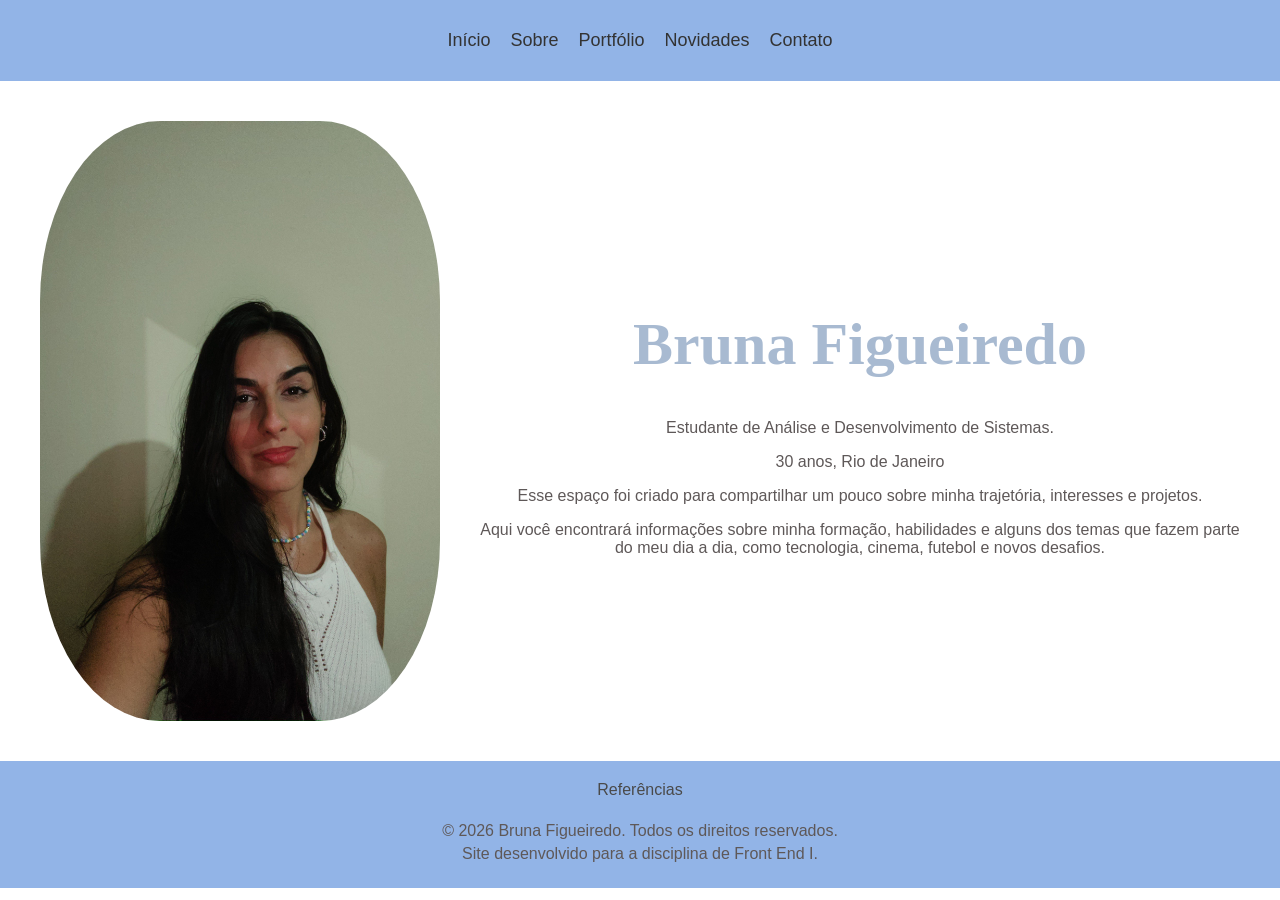
<file: index.html>
<!DOCTYPE html>
<html lang="pt-BR">
    <head>
        <meta charset="UTF-8">
        <meta name="viewport" content="width=device-width, initial-scale=1.0">
        <title> Bruna Figueiredo</title>
        <link rel="stylesheet" href="style.css">

    </head>

    <body>

         <nav>
        <a href="index.html">Início</a>
        <a href="sobre.html">Sobre</a>
        <a href="portfolio.html">Portfólio</a>
        <a href="novidades.html">Novidades</a>
        <a href="contato.html">Contato</a>
    </nav>
 <div class="inicio">
<img id="selfie" src="selfie.jfif" alt="Foto de perfil" width="400">

    <div class="texto">

        <h1> Bruna Figueiredo</h1>
  <p>
    Estudante de Análise e Desenvolvimento de Sistemas.
    </p>
    <p>
        30 anos, Rio de Janeiro 
    </p>
    <p>
        Esse espaço foi criado para compartilhar um pouco sobre minha trajetória, interesses e projetos.
    </p>
<p>
Aqui você encontrará informações sobre minha formação,

 habilidades e alguns dos temas que fazem parte do meu dia a dia, 

 como tecnologia, cinema, futebol e novos desafios.</p>
  
    </div>
    </div>
   <footer>
    <a href="referencias.html">Referências</a>
  <br>
  <br>
    <p>© 2026 Bruna Figueiredo. Todos os direitos reservados.</p>
    <p>Site desenvolvido para a disciplina de Front End I.</p>
  
   

</footer>
    </body>
</html>
</file>
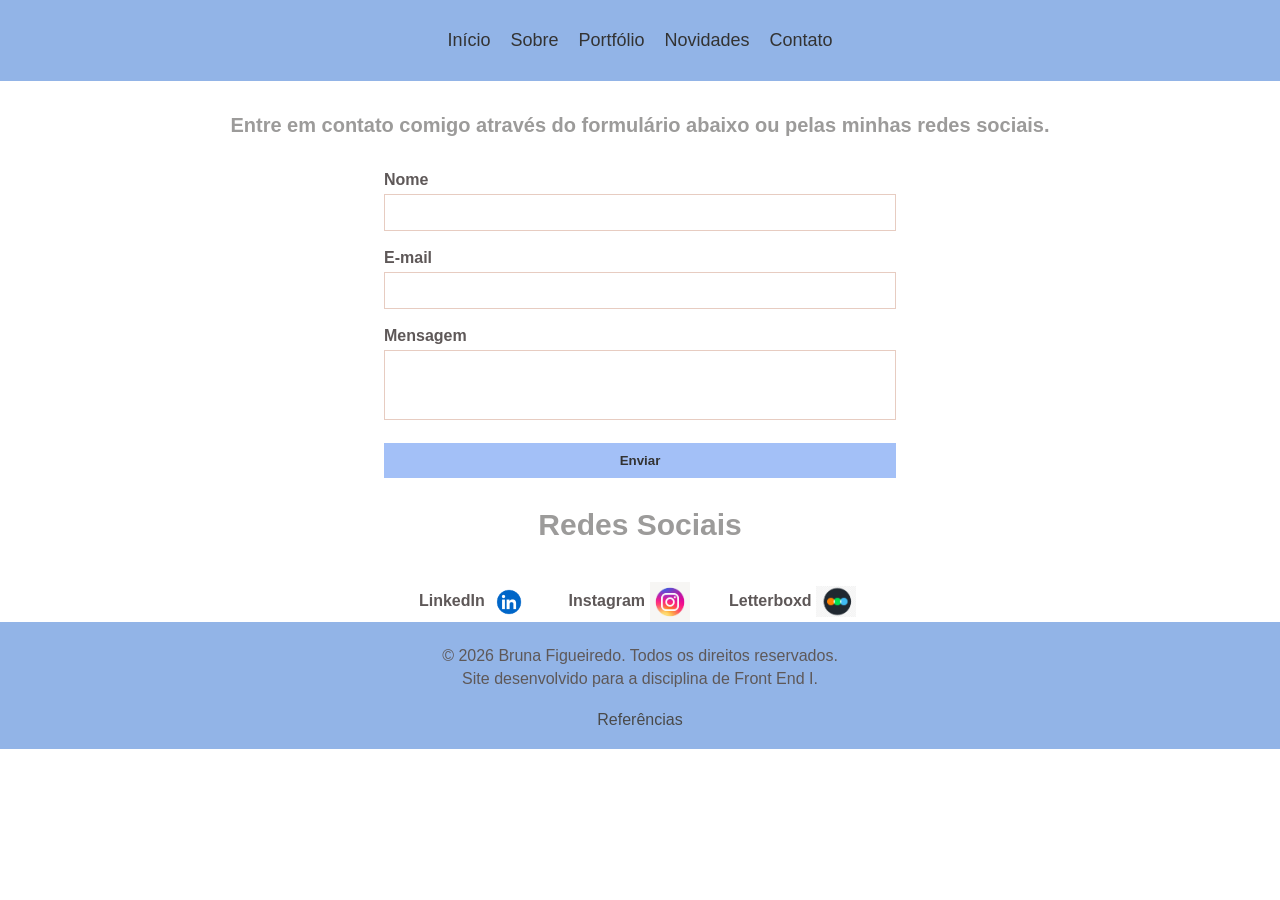
<file: contato.html>
<!DOCTYPE html>
<html lang="pt-BR">
    <head>
        <meta charset="UTF-8">
        <title> Bruna Figueiredo</title>
        <link rel="stylesheet" href="style.css">

    </head>

    <body>

<nav>
        <a href="index.html">Início</a>
        <a href="sobre.html">Sobre</a>
        <a href="portfolio.html">Portfólio</a>
        <a href="novidades.html">Novidades</a>
        <a href="contato.html">Contato</a>
    </nav>


<!-- CONTEÚDO DO SITE-->

<h5>Entre em contato comigo através do formulário abaixo ou pelas minhas redes sociais.
</h5>

<form action="enviado.html">

    <label for="nome">Nome</label>
    <input type="text" id="nome">

    <br><br>

    <label for="email">E-mail</label>
    <input type="text" id="email">

    <br><br>

    <label for="mensagem">Mensagem</label>
    <input type="text" id="mensagem">

    <br><br>

    <input type="submit" value="Enviar">

</form>

    <h3>Redes Sociais</h3>

    <section class="redes">

<a href="https://www.linkedin.com/in/bruna-figueiredo-676171226/" target="_blank">LinkedIn 
<img src="linkedin.webp" alt="LinkedIn">
</a>
<a href="https://www.instagram.com/brunafigrd/" target="_blank">Instagram
    <img src="instagram.avif" alt="Instagram">
</a>
<a href="https://letterboxd.com/brunafgrd/" target="_blank">Letterboxd
    <img src="letterboxd.png" alt="Letterboxd">
</a>

</section>
     <footer>
    <p>© 2026 Bruna Figueiredo. Todos os direitos reservados.</p>
    <p>Site desenvolvido para a disciplina de Front End I.</p>
    <br>
   <a href="referencias.html">Referências</a>

</footer>
</form>
</body>
</html>
</file>
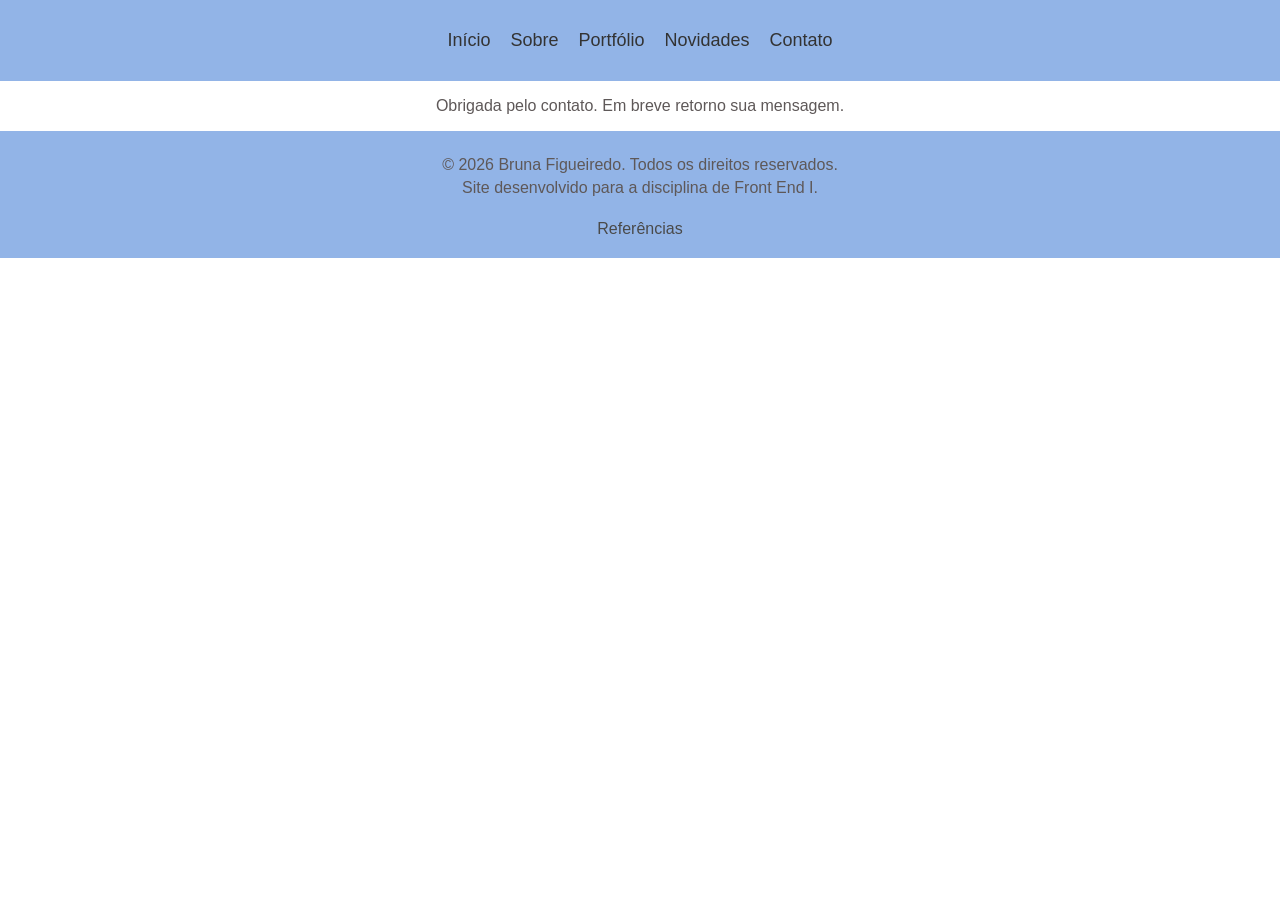
<file: enviado.html>
<!DOCTYPE html>
<html lang="pt-BR">
    <head>
        <meta charset="UTF-8">
        <title> Bruna Figueiredo</title>
        <link rel="stylesheet" href="style.css">

    </head>

    <body>

<nav>
        <a href="index.html">Início</a>
        <a href="sobre.html">Sobre</a>
        <a href="portfolio.html">Portfólio</a>
        <a href="novidades.html">Novidades</a>
        <a href="contato.html">Contato</a>
    </nav>

    <p> Obrigada pelo contato. Em breve retorno sua mensagem.</p>

    
    
     <footer>
    <p>© 2026 Bruna Figueiredo. Todos os direitos reservados.</p>
    <p>Site desenvolvido para a disciplina de Front End I.</p>
    <br>
   <a href="referencias.html">Referências</a>

</footer>
    
    </body>
    </html>
</file>
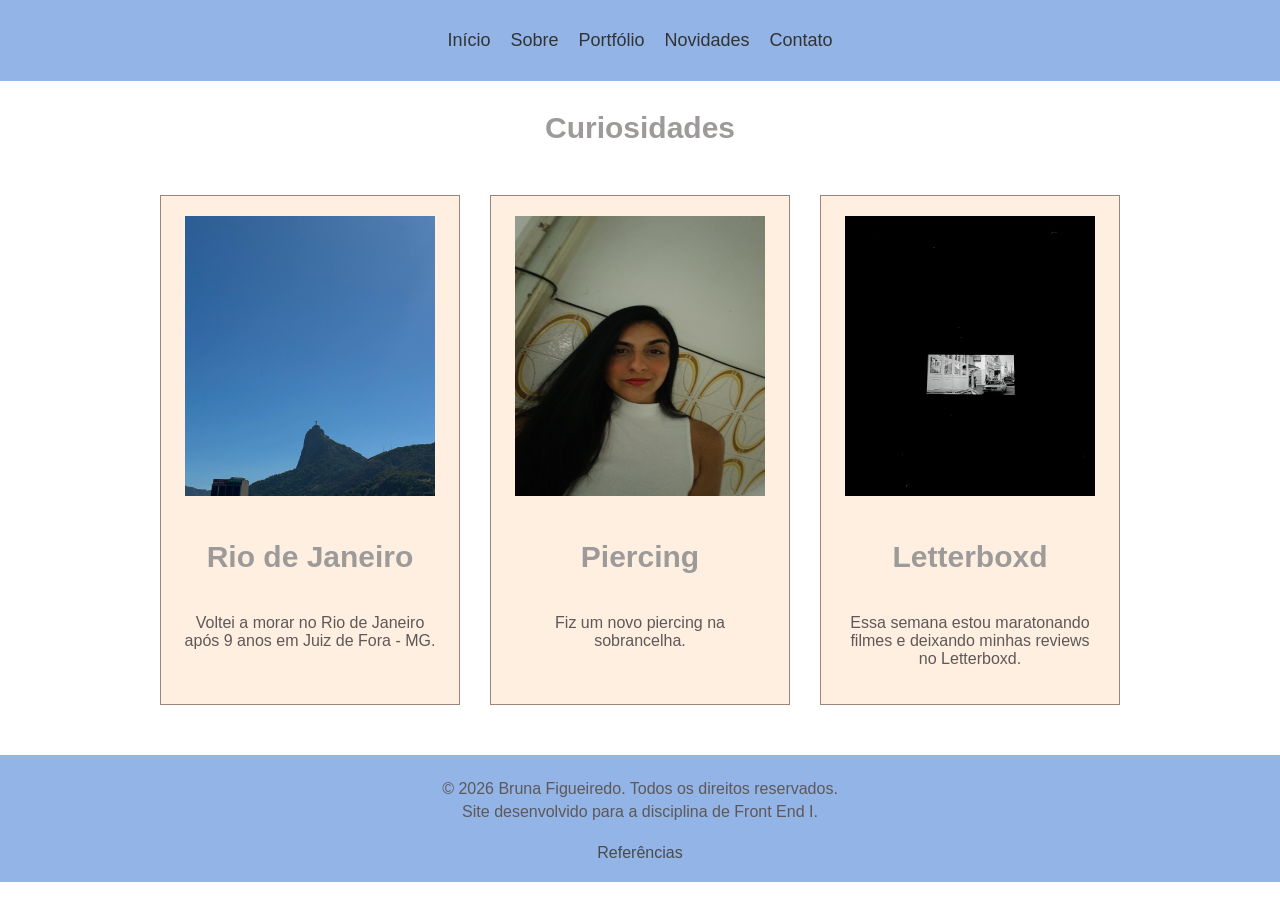
<file: novidades.html>
<!DOCTYPE html>
<html lang="pt-BR">
    <head>
        <meta charset="UTF-8">
        <title> Bruna Figueiredo</title>
        <link rel="stylesheet" href="style.css">

    </head>

    <body>

 <nav>
        <a href="index.html">Início</a>
        <a href="sobre.html">Sobre</a>
        <a href="portfolio.html">Portfólio</a>
        <a href="novidades.html">Novidades</a>
        <a href="contato.html">Contato</a>
    </nav>
<!-- CONTEÚDO DO SITE-->

<h3> Curiosidades</h3>

<section class="novidades">

    <div class="blocos">

<img src="rj.jpeg" alt="Rio de Janeiro">

<h4> Rio de Janeiro</h4>
<p>Voltei a morar no Rio de Janeiro após 9 anos em Juiz de Fora - MG.</p>
    </div>

      <div class="blocos">
        <img src="foto.JPG" alt="Piercing">
        <h4>Piercing</h4>
        <p>Fiz um novo piercing na sobrancelha. </p>
    </div>

    <div class="blocos">
        <img src="movie.jpeg"  alt="Letterboxd">
        <h4>Letterboxd</h4>
        <p>Essa semana estou maratonando filmes e deixando minhas reviews no Letterboxd. </p>
    </div>

</section>

     <footer>
    <p>© 2026 Bruna Figueiredo. Todos os direitos reservados.</p>
    <p>Site desenvolvido para a disciplina de Front End I.</p>
    <br>
   <a href="referencias.html">Referências</a>

</footer>
    
    </body>
    </html>
</file>
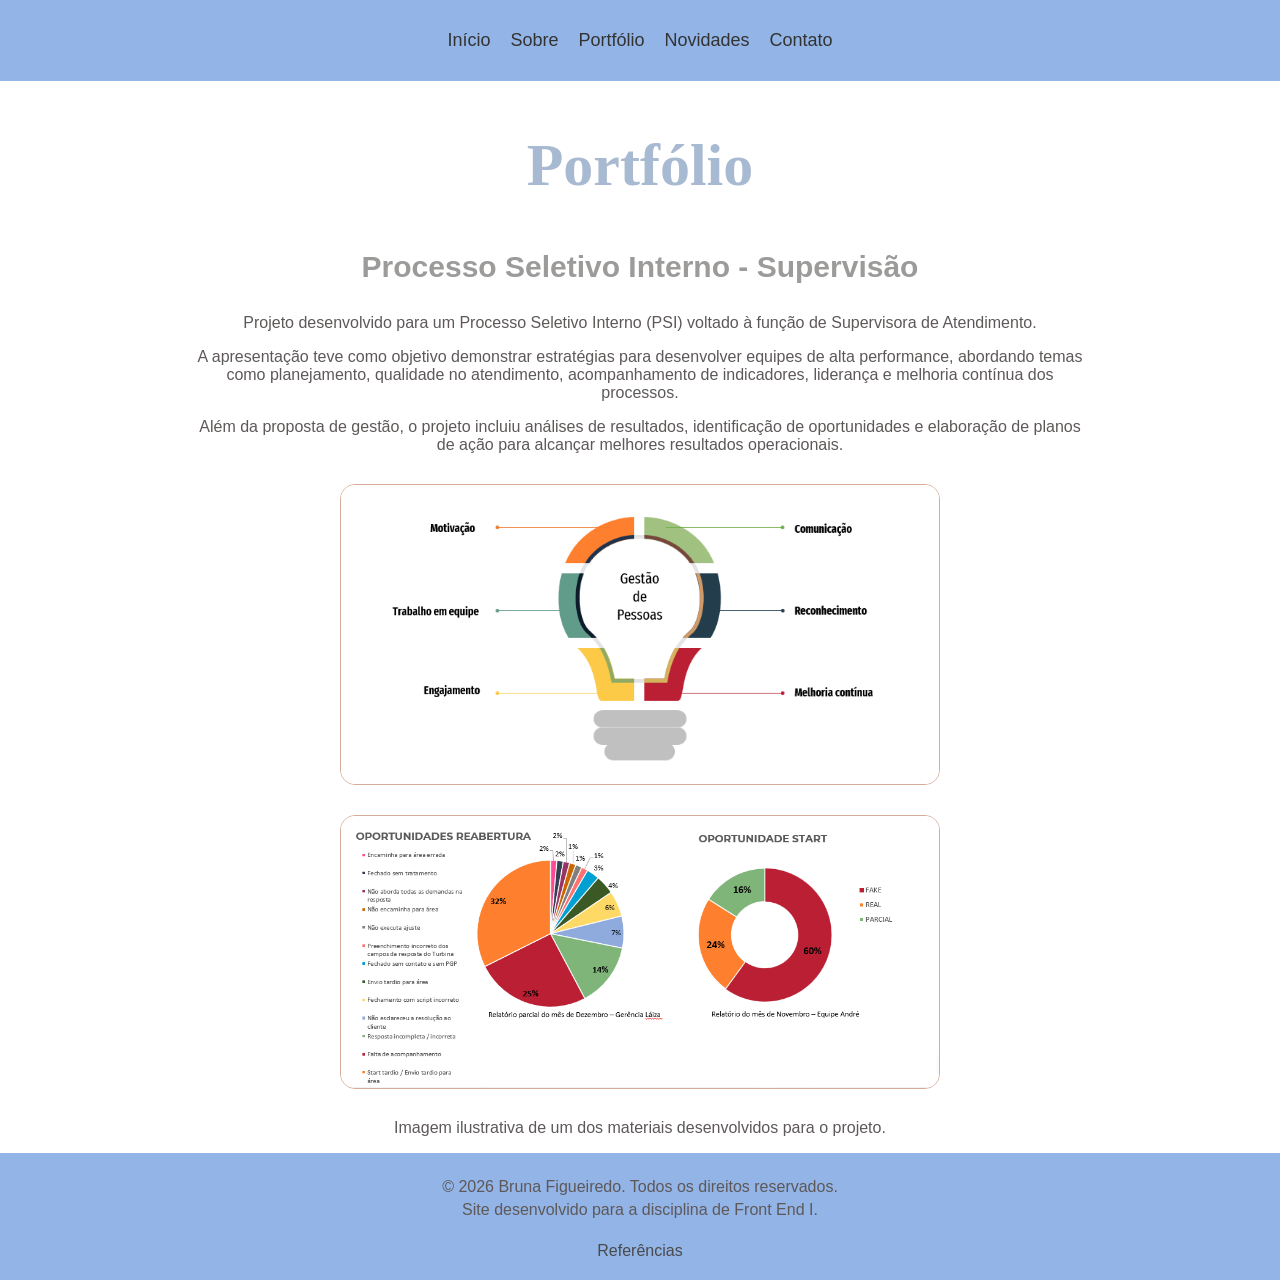
<file: portfolio.html>
<!DOCTYPE html>
<html lang="pt-BR">
    <head>
        <meta charset="UTF-8">
        <title> Bruna Figueiredo</title>
        <link rel="stylesheet" href="style.css">

    </head>

    <body>
        <nav>
        <a href="index.html">Início</a>
        <a href="sobre.html">Sobre</a>
        <a href="portfolio.html">Portfólio</a>
        <a href="novidades.html">Novidades</a>
        <a href="contato.html">Contato</a>
    </nav>

<section class="portfolio">

    <h2>Portfólio</h2>

    <h3>Processo Seletivo Interno - Supervisão</h3>

    <p>
        Projeto desenvolvido para um Processo Seletivo Interno (PSI) voltado à função de Supervisora de Atendimento.
    </p>

    <p>
        A apresentação teve como objetivo demonstrar estratégias para desenvolver equipes de alta performance, abordando temas como planejamento, qualidade no atendimento, acompanhamento de indicadores, liderança e melhoria contínua dos processos.
    </p>

    <p>
        Além da proposta de gestão, o projeto incluiu análises de resultados, identificação de oportunidades e elaboração de planos de ação para alcançar melhores resultados operacionais.
    </p>

    <img src="projeto1.png" alt="Projeto PSI">
    <img src="projeto2.png" alt="Projeto">

    <p>
Imagem ilustrativa de um dos materiais desenvolvidos para o projeto.
</p>
</section>
     <footer>
    <p>© 2026 Bruna Figueiredo. Todos os direitos reservados.</p>
    <p>Site desenvolvido para a disciplina de Front End I.</p>
    <br>
   <a href="referencias.html">Referências</a>

</footer>
    </body>
</html>
</file>
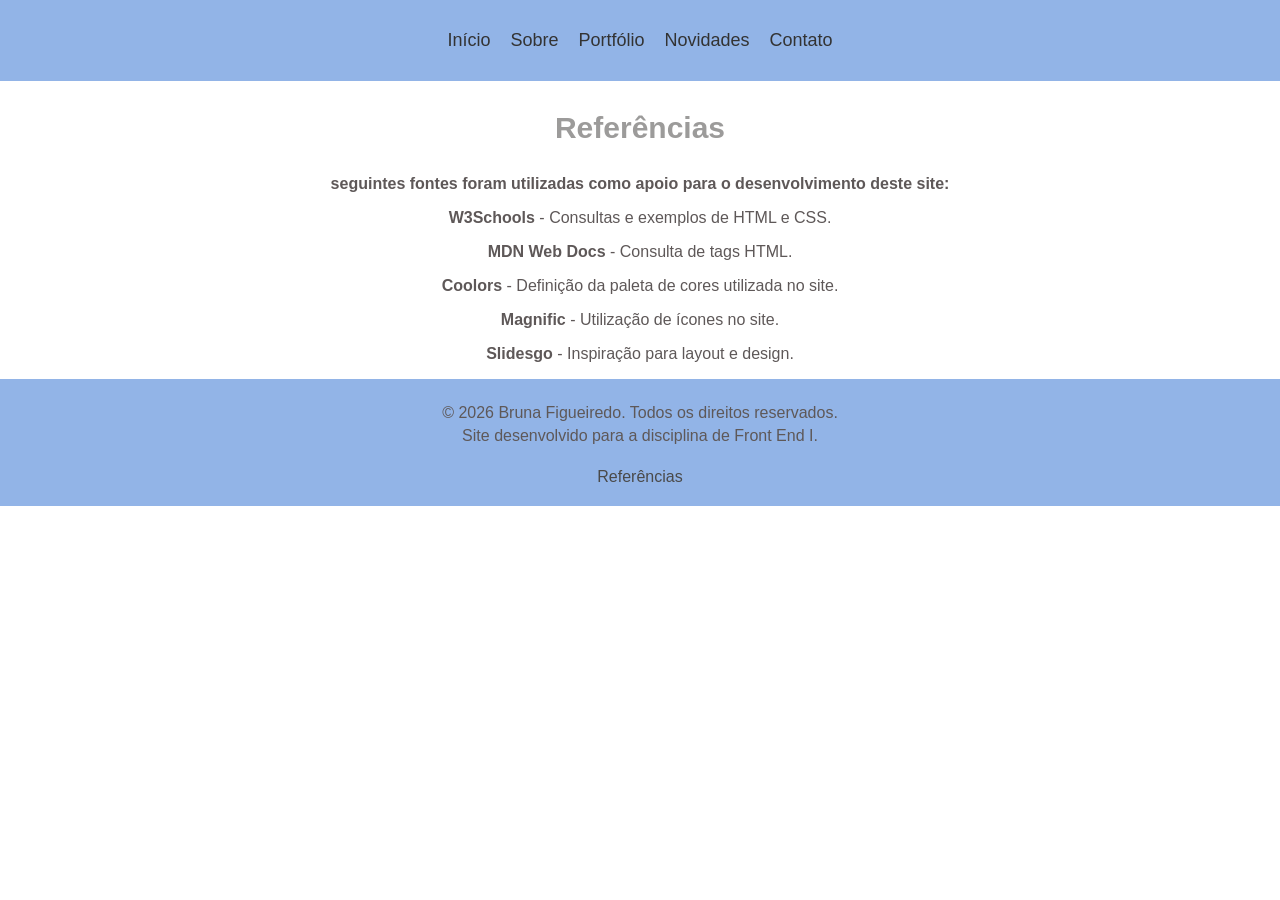
<file: referencias.html>
<!DOCTYPE html>
<html lang="pt-BR">
    <head>
        <meta charset="UTF-8">
        <title> Bruna Figueiredo</title>
        <link rel="stylesheet" href="style.css">

    </head>

    <body>

         <nav>
        <a href="index.html">Início</a>
        <a href="sobre.html">Sobre</a>
        <a href="portfolio.html">Portfólio</a>
        <a href="novidades.html">Novidades</a>
        <a href="contato.html">Contato</a>
    </nav>

    <section class="referencias">
   
   <h3>Referências</h3>

<p>
<strong>  seguintes fontes foram utilizadas como apoio para o desenvolvimento deste site:</strong>
</p>

<p>
        <a href="https://www.w3schools.com" target="_blank">W3Schools</a>
        - Consultas e exemplos de HTML e CSS.
    </p>

    <p>
        <a href="https://developer.mozilla.org" target="_blank">MDN Web Docs</a>
        - Consulta de tags HTML.
    </p>

    <p>
        <a href="https://coolors.co" target="_blank">Coolors</a>
        - Definição da paleta de cores utilizada no site.
    </p>

    <p>
        <a href="https://magnific.ai" target="_blank">Magnific</a>
        - Utilização de ícones no site.
    </p>

    <p>
        <a href="https://slidesgo.com" target="_blank">Slidesgo</a>
        - Inspiração para layout e design.
    </p>

</section>
    <footer>
    <p>© 2026 Bruna Figueiredo. Todos os direitos reservados.</p>
    <p>Site desenvolvido para a disciplina de Front End I.</p>
    <br>
   <a href="referencias.html">Referências</a>

</footer>
 </body>
    </html>
</file>
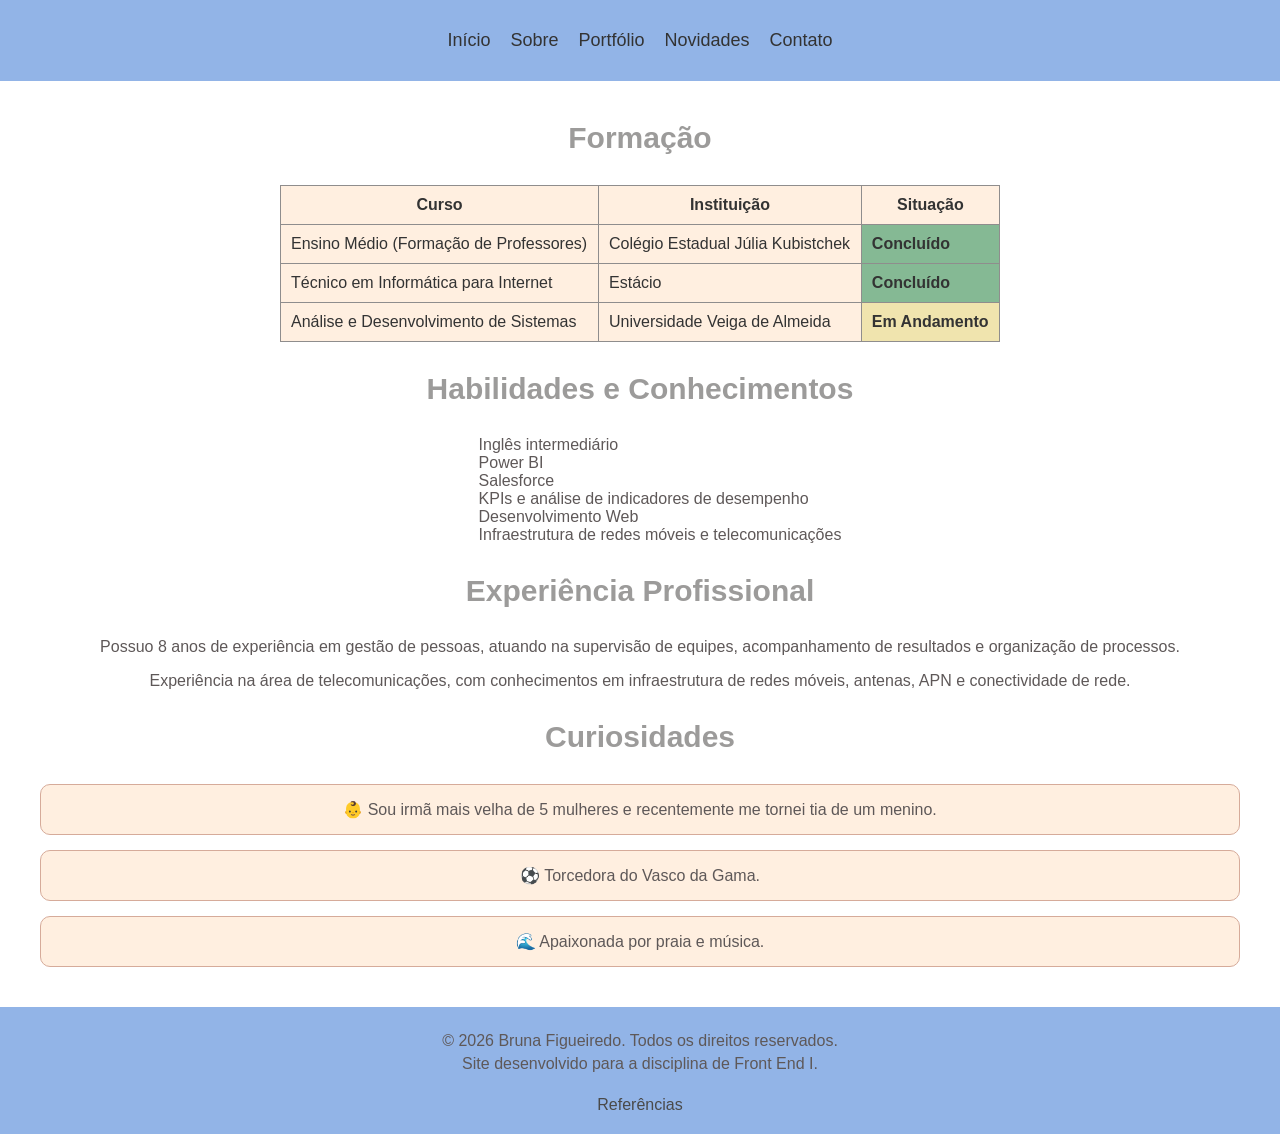
<file: sobre.html>
<!DOCTYPE html>
<html lang="pt-BR">
    <head>
        <meta charset="UTF-8">
        <title> Bruna Figueiredo</title>
        <link rel="stylesheet" href="style.css">

    </head>

    <body>

         <nav>
        <a href="index.html">Início</a>
        <a href="sobre.html">Sobre</a>
        <a href="portfolio.html">Portfólio</a>
        <a href="novidades.html">Novidades</a>
        <a href="contato.html">Contato</a>
    </nav>

<!-- CONTEÚDO DO SITE-->
<section class="sobre-container">

    <div class="curriculo">
    <section id="sobre">

        <h3> Formação</h3>

     <!-- TABELA E LISTA COM A PARTE ACADEMICA E PROFISSIONAL -->
        <table>
            <tr>
                <th> Curso</th>
                <th> Instituição</th>
                <th>Situação</th>
            </tr>
            <tr>
                <td>Ensino Médio (Formação de Professores)</td>
                <td>Colégio Estadual Júlia Kubistchek</td>
                <td class="concluido">Concluído</td>
            </tr>
            <tr>
                <td>Técnico em Informática para Internet</td>
                <td> Estácio</td>
                 <td class="concluido">Concluído</td>
            </tr>
            <tr>
                <td>Análise e Desenvolvimento de Sistemas</td>
                <td>Universidade Veiga de Almeida</td>
                <td class="andamento"> Em Andamento</td>
            </tr>
        </table>

<h3>Habilidades e Conhecimentos</h3>

<ul>
    <li>Inglês intermediário</li>
    <li>Power BI</li>
    <li>Salesforce</li>
    <li>KPIs e análise de indicadores de desempenho</li>
    <li>Desenvolvimento Web</li>
    <li>Infraestrutura de redes móveis e telecomunicações</li>
</ul>

<h3>Experiência Profissional</h3>

<p>
Possuo 8 anos de experiência em gestão de pessoas, atuando na supervisão de equipes, acompanhamento de resultados e organização de processos.
</p>

<p>
Experiência na área de telecomunicações, com conhecimentos em infraestrutura de redes móveis, antenas, APN e conectividade de rede.
</p>
</section> 
</div>

<!-- CURIOSIDADES -->   

        <h3>Curiosidades</h3>

        <div class="curiosidade">
            👶 Sou irmã mais velha de 5 mulheres e recentemente me tornei tia de um menino.
        </div>

        <div class="curiosidade">
            ⚽ Torcedora do Vasco da Gama.
        </div>

        <div class="curiosidade">
            🌊 Apaixonada por praia e música.
        </div>
</section>
   
  <footer>
    <p>© 2026 Bruna Figueiredo. Todos os direitos reservados.</p>
    <p>Site desenvolvido para a disciplina de Front End I.</p>
    <br>
   <a href="referencias.html">Referências</a>

</footer>
    
    </body>
    </html>
</file>
<file: style.css>
body{
    margin: 0;
    background-color: #ffffffda;
    font-family: 'Segoe UI', sans-serif;
}


nav{
    background-color: #92b4e7;
    width: 100%;
    padding: 20px 0;
    text-align: center;
}

nav a{
    text-decoration: none;
    color: #333;
    margin: 0 20px;
     font-size: 18px;
     transition: 0.5s;
}
nav a:hover {
    opacity: 0.4;
 

}
h1{
    font-size: 60px;
    color: #a8bad1;
    font-weight: bold;
    font-family:Georgia, 'Times New Roman', Times, serif;
    text-align: center;
}


p {
    color: #5e5858;
    text-align: center;
}

.inicio{
    display: flex;
    align-items: center;
    gap: 40px;
    margin: 40px;
    min-height: 600px;
}
*{
    box-sizing:border-box;
}

img{
    max-width:100%;
    height:auto;
}
#selfie{
   
    border-radius: 30%;
    object-fit: cover;

}


h2{
    font-size: 60px;
    color: #a8bad1;
    font-weight: bold;
    font-family:Georgia, 'Times New Roman', Times, serif;
    text-align: center;
}

h3 {
    text-align: center;
    color:#9C9B9A;
    font-size: 30px;
    font-weight: bold;
}


h4 {
    text-align: center;
    color:#9C9B9A;
    font-size: 30px;
    font-weight: bold;
}

h5 {
    text-align: center;
    color:#9C9B9A;
    font-size: 20px;
    font-weight: bold;
}

table {
    width: 60%;
    margin: 20px auto;
    border-collapse: collapse;
    background-color: #ffefe0;
}

th,td {
    border: 1px solid #8f8d8d;
    padding: 10px;
     color:#333;
     
}
ul {
    color:#5e5858;
    width: fit-content;
    margin: auto;
    list-style:none;
}


.concluido{
    background-color: #85b994;
    font-weight: bold;
}

.andamento{
    background-color: #f0e4ae;
    font-weight: bold;
}

.sobre-container{
    margin: 40px;
}

.curiosidades{
    display: flex;
    justify-content: center;
    gap: 20px;
    margin: 20px auto;
}

.curiosidade{
    background-color: #ffefe0;
    border: 1px solid #d6ab9a;
    padding: 15px;
    margin-bottom: 15px;
    color: #5e5858;
    border-radius: 10px;
    text-align: center;
}

.curiosidades h2{
    text-align: center;
    font-size: 30px;
}

footer{
    background-color:#92b4e7;
    text-align: center;
    padding: 20px;
    color: #333;
}

footer p{
    margin: 5px;
}

footer h4{
    margin-top: 15px;
}

footer a{
    text-decoration: none;
    color: #4A4A4A;
    margin: 0 10px;
}

footer a:hover{
    opacity: 0.7;
}

.novidades{
    display: flex;
    justify-content: center;
    gap: 30px;
    margin: 50px;
}

.blocos{
    width: 300px;
    padding: 20px;
    border: 1px solid #998678;
    text-align: center;
    background-color: #ffefe0;
    
}

.blocos img{
    width: 250px;
    height: 280px;
}

form{
    width: 40%;
    margin: auto;
}

label{
    color: #5e5858;
    font-weight: bold;
}

input {
    width: 100%;
    padding: 10px;
    border: 1px solid #e7ccc1;
    margin-top: 5px;
    font-family: 'Segoe UI', sans-serif;
}

#mensagem {
    width: 100%;
    height: 70px;
}

input[type="submit"]{
    background-color: #a3c0f7;
    color: #333;
    border: none;
    cursor: pointer;
    font-weight: bold;
}

input[type="submit"]:hover{
    opacity: 0.8;
}

.redes{
    text-align: center;
    margin-top: 40px;
}

.redes a{
    text-decoration: none;
    color: #5e5858;
    margin: 0 15px;
    font-weight: bold;
}

.redes a:hover{
    opacity: 0.7;
}

.redes img{
    width: 40px;
    vertical-align:middle;
    margin-right: 5px;
}

.referencias{
    width: 70%;
    margin: auto;
}

.referencias a{
    text-decoration: none;
    color: #5e5858;
    font-weight: bold;
}

.referencias a:hover{
    opacity: 0.7;
}
.portfolio{
    width: 70%;
    margin: auto;
}

.portfolio img{
    display: block;
    margin: 30px auto;
    width: 600px;
    max-width: 100%;
    border: 1px solid #d6ab9a;
    border-radius: 15px;
}
@media (max-width:768px){

    .inicio{
        flex-direction: column;
        margin:20px;
        text-align:center;
    }

    #selfie{
        width:250px;
        max-width:100%;
        height:auto;
    }

    h1{
        font-size:40px;
    }

}
nav{
    display:flex;
    flex-wrap:wrap;
    justify-content:center;
}

nav a{
    margin:10px;
}
</file>
